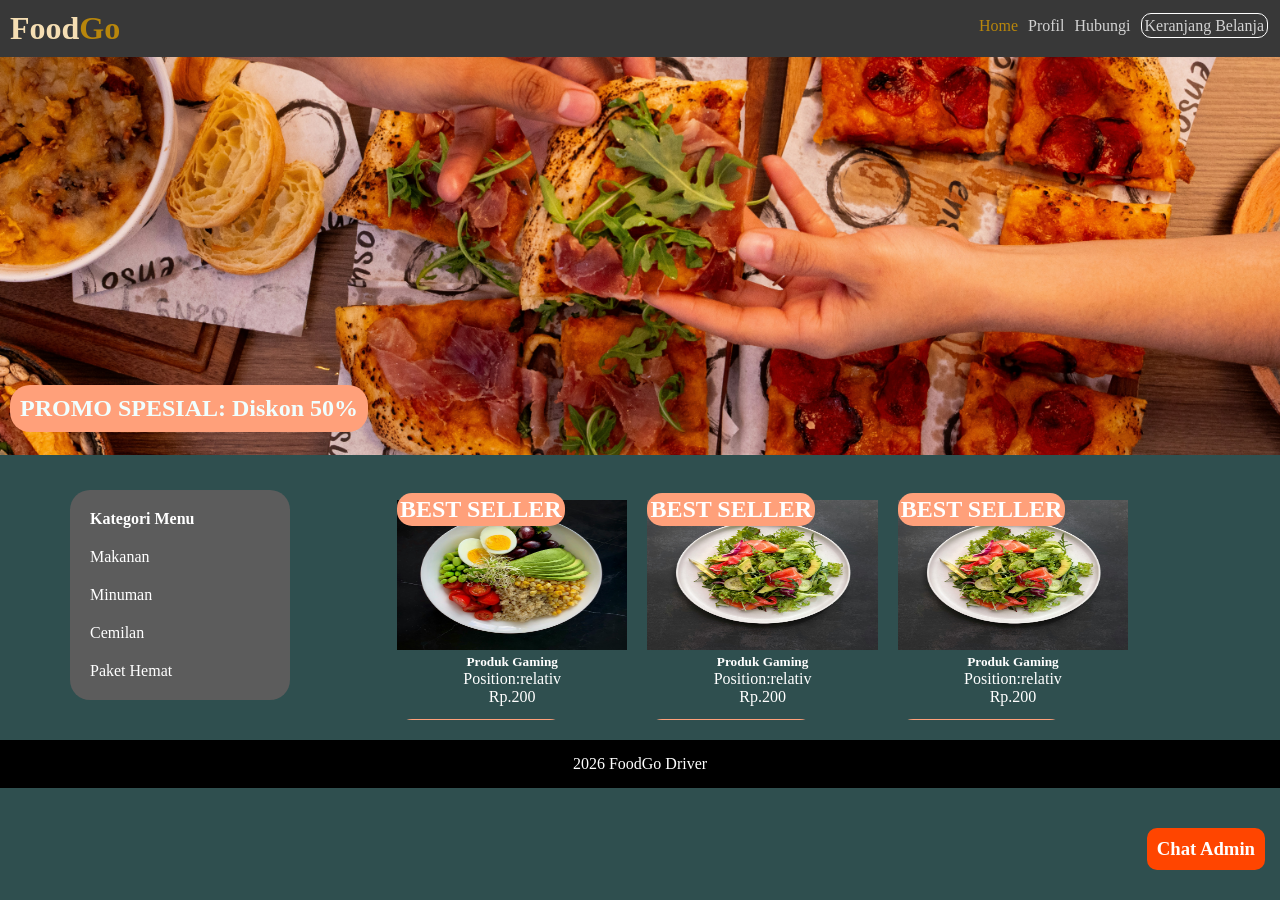
<file: index.html>
<!DOCTYPE html>
<html lang="en">
<head>
    <meta charset="UTF-8">
    <meta name="viewport" content="width=device-width, initial-scale=1.0">
    <title>Document</title>
    <link rel="stylesheet" href="css/latihan2.css">
</head>
<body>
    <div class="header">
        <h1>Food<span>Go</span></h1>
        <ul>
            <li><a href="#"><span>Home</span></a></li>
            <li><a href="#">Profil</a></li>
            <li><a href="#">Hubungi</a></li>
            <li><a href="#" class="shop">Keranjang Belanja</a></li>
        </ul>
    </div>

    <div class="hero">
        <h2>PROMO SPESIAL: Diskon 50%</h2>
    </div>

    <div class="conten cf">
        <div class="menu">
            <h4>Kategori Menu</h4>
            <ul>
                <li><a href="#bagian1">Makanan</a></li>
                <li><a href="#minuman">Minuman</a></li>
                <li><a href="#cemilan">Cemilan</a></li>
                <li><a href="#">Paket Hemat</a></li>
            </ul>
        </div>

        <div class="Daftar cf">
        <div class="card1">
            <img src="/img/diet.jpg" alt="ini pizza" >
            <h5>Produk Gaming</h5>
            <p>Position:relativ</p>
            <p>Rp.200</p>
             <h2>BEST SELLER</h2>
        </div>

        <div class="card2">
            <img src="/img/salad.jpg" alt="burger">
            <h5>Produk Gaming</h5>
            <p>Position:relativ</p>
            <P>Rp.200</P>
             <h2>BEST SELLER</h2>

        </div>

        <div class="card3">
            <img src="/img/salad.jpg" alt="paoa" id="bagian1">
            <h5>Produk Gaming</h5>
            <p>Position:relativ</p>
            <P>Rp.200</P>
             <h2>BEST SELLER</h2>

        </div>
        
        <div class="card4">
            <img src="/img/diet.jpg" alt="paoa" id="minuman">
            <h5>Produk Gaming</h5>
            <p>Position:relativ</p>
            <P>Rp.200</P>
             <h2>BEST SELLER</h2>

        </div>

        <div class="card5">
            <img src="/img/diet.jpg" alt="paoa">
            <h5>Produk Gaming</h5>
            <p>Position:relativ</p>
            <P>Rp.200</P>
             <h2>BEST SELLER</h2>

        </div>

        <div class="card6">
            <img src="img/salad.jpg" alt="paoa">
            <h5>Produk Gaming</h5>
            <p>Position:relativ</p>
            <P>Rp.200</P>
             <h2>BEST SELLER</h2>

        </div>

        <div class="card7">
            <img src="img/salad.jpg" id="cemilan" alt="paoa">
            <h5>Produk Gaming</h5>
            <p>Position:relativ</p>
            <P>Rp.200</P>
             <h2>BEST SELLER</h2>

        </div>

        <div class="card8">
            <img src="img/salad.jpg" alt="paoa">
            <h5>Produk Gaming</h5>
            <p>Position:relativ</p>
            <P>Rp.200</P>
             <h2>BEST SELLER</h2>

        </div>

        <div class="card9">
            <img src="img/diet.jpg" alt="paoa">
            <h5>Produk Gaming</h5>
            <p>Position:relativ</p>
            <P>Rp.200</P>
             <h2>BEST SELLER</h2>

        </div>

        </div>
    </div>


    <div class="admin">
        <h3>Chat Admin</h3>
    </div>
    
    <div class="footer">
        <p>2026 FoodGo Driver</p>
    </div>
</body>
</html>
</file>
<file: css/latihan2.css>
* {
    padding:0px;
    margin:0px;
    text-decoration: none;
    list-style: none;
}

body {
    font-family: Cambria, Cochin, Georgia, Times, 'Times New Roman', serif;
    background-color: darkslategray;
}

.header {
    background-color: rgb(56, 56, 56);
    padding:10px;
    position: fixed;
    width:100%;
    z-index: 99;
}

.header h1 {
   display:inline-block;
   color:wheat
}

span{
    color:darkgoldenrod;
}

.header ul {
    display:inline-flex;
    position: absolute;
    right:27px;
    top:17px;
}

.header li a {
    color: lightgrey;
    margin:5px;
}


.shop{
    border:1px solid white;
    border-radius:10px;
    padding:3px;
}

.hero {
    background-image:url(/img/pizza.jpg);
    width:100%;
    height:400px;
    background-position: 0, -1px;
    background-size: cover;
    top:55px;
    position: relative;
}

.hero h2 {
    position: absolute;
    top:330px;
    margin-left:10px;
    background-color: lightsalmon;
    padding:10px;
    border-radius:20px;
    color: azure;
}

.menu {
    width:200px;
    padding:10px;
    background-color: rgb(92, 92, 92);
    float: left;
    margin-top:90px;
    text-align:justify;
    border-radius:20px;
    margin-left:70px;
    margin-bottom:40px;
}

.menu h4 {
    margin:10px;
    color: white;
}

.menu  li {
    padding:10px;
}

.menu a {
    color:white;
}

.Daftar {
    width:60%;
   
    float: right;
    margin-top:90px;
    margin-right:125px;
    overflow:auto;
    height:230px;
}

.card1 {
    width:30%;
   float: left;
   margin:10px;
    text-align: center;
    position: relative;
}

.Daftar h5 , p , p  {
    color:white;
}



.card1 img {
    width:100%;
    height:150px;
    
}

.card1 h2 {
    position:absolute;
    top:-7px;
    color:white;
    background-color:lightsalmon;
    padding:3px;
    border-radius: 15px;
}

.card2 {
    float: left;
    width:30%;
    margin:10px;
    text-align: center;
 position: relative;
}

.card2 img{
    width:100%;
    height: 150px;
    
}

.card2 h2 {
    position:absolute;
    top:-7px;
    color:white;
    background-color:lightsalmon;
    padding:3px;
    border-radius: 15px;
}

.card3 {
    width:30%;
    float:left ;
    margin:10px;
    text-align: center;
     position: relative;
}

.card3 img{
    width:100%;
    height:150px;
}

.card3 h2 {
    position:absolute;
    top:-7px;
    color:white;
    background-color:lightsalmon;
    padding:3px;
    border-radius: 15px;
}

.card4 {
    width:30%;
    float: left;
    margin:10px;
    text-align: center;
     position: relative;
}
.card4 img{
    width:100%;
    height: 150px;
    
}

.card4 h2 {
    position:absolute;
    top:-7px;
    color:white;
    background-color:lightsalmon;
    padding:3px;
    border-radius: 15px;
}

.card5 {
      width:30%;
    float: left;
    margin:10px;
    text-align: center;
     position: relative;
}
.card5 img{
    width:100%;
    height:150px;
    
}

.card5 h2 {
    position:absolute;
    top:-7px;
    color:white;
    background-color:lightsalmon;
    padding:3px;
    border-radius: 15px;
}

.card6 {
    width:30%;
    float: left;
    margin:10px;
    text-align: center;
     position: relative;
}
.card6 img{
    width:100%;
    height: 150px;
}

.card6 h2 {
    position:absolute;
    top:-7px;
    color:white;
    background-color:lightsalmon;
    padding:3px;
    border-radius: 15px;
}

.card7 {
    width:30%;
    float: left;
    margin:10px;
    text-align: center;
     position: relative;
}
.card7 img{
    width:100%;
    height: 150px;
}

.card7 h2 {
    position:absolute;
    top:-7px;
    color:white;
    background-color:lightsalmon;
    padding:3px;
    border-radius: 15px;
}

.card8 {
    width:30%;
    float: left;
    margin:10px;
    text-align: center;
     position: relative;
}
.card8 img{
    width:100%;
    height: 150px;
}

.card8 h2 {
    position:absolute;
    top:-7px;
    color:white;
    background-color:lightsalmon;
    padding:3px;
    border-radius: 15px;
}

.card9 {
    width:30%;
    float: left;
    margin:10px;
    text-align: center;
     position: relative;
}
.card9 img{
    width:100%;
    height: 150px;
}

.card9 h2 {
    position:absolute;
    top:-7px;
    color:white;
    background-color:lightsalmon;
    padding:3px;
    border-radius: 15px;
}

.chat {
    width:100%;
   
    position: relative;
}

.admin {
    position: fixed;
    bottom: 30px;
    right:15px;
    color:white;
    background-color: orangered;
    padding:10px;
    border-radius: 10px;
}

.footer {
    background-color: black;
    padding:15px;
    text-align: center;
}

.cf:before, .cf:after {
    content: " "; /* 1 */
    display: table; /* 2 */
   }

.cf:after {
   clear: both;
   }
</file>
